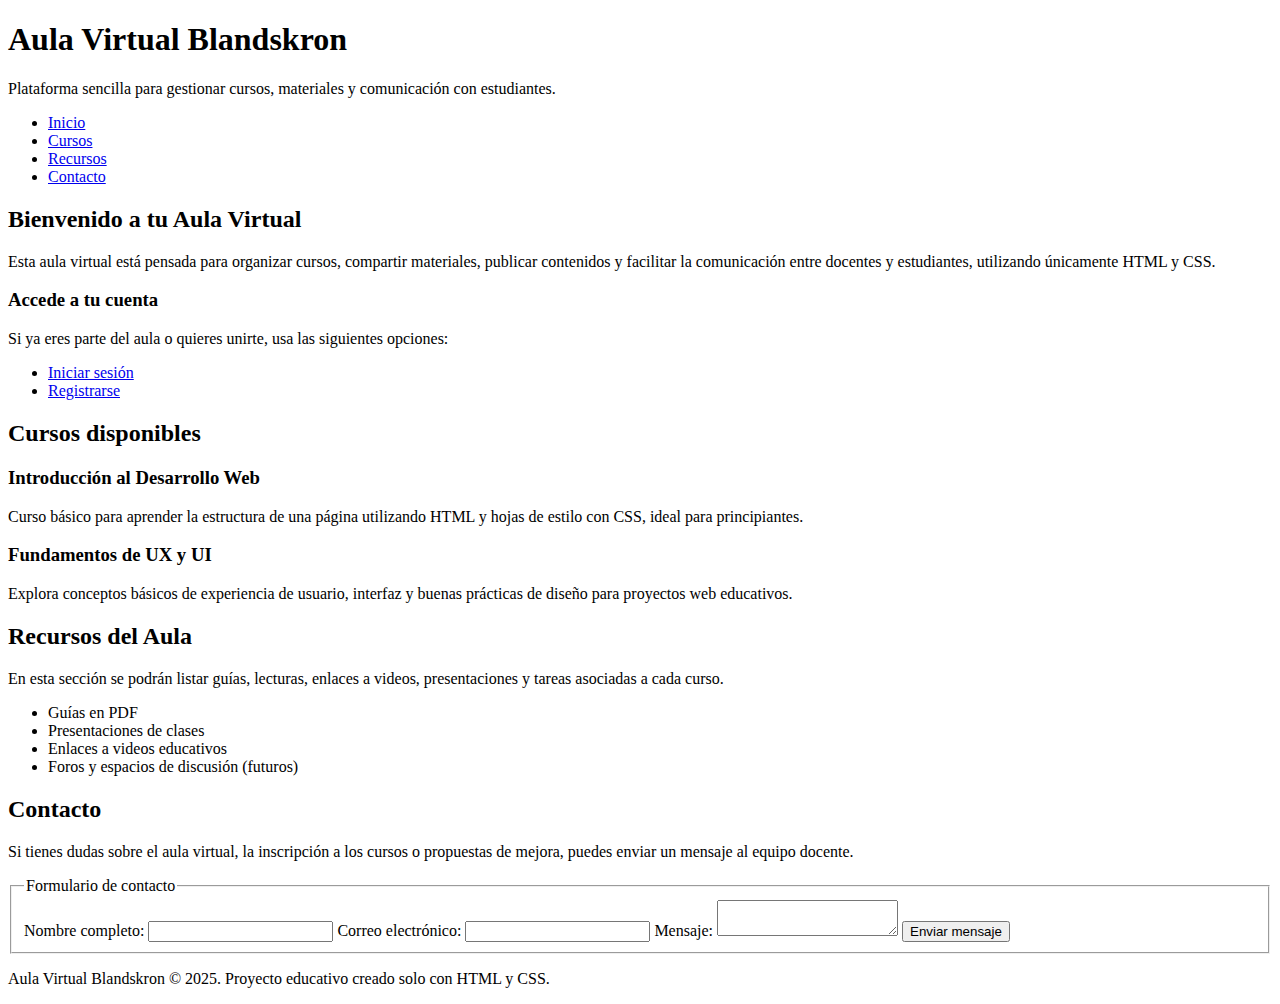
<file: index.html>
<!DOCTYPE html>
<html lang="es">
<head>
  <meta charset="UTF-8">
  <title>Aula Virtual - Proyecto HTML y CSS</title>
  <meta name="description" content="Aula virtual básica creada solo con HTML semántico.">
  <meta name="viewport" content="width=device-width, initial-scale=1.0">
</head>

<body>
  <header>
    <h1>Aula Virtual Blandskron</h1>
    <p>Plataforma sencilla para gestionar cursos, materiales y comunicación con estudiantes.</p>
  </header>

  <nav aria-label="Navegación principal">
    <ul>
      <li><a href="#presentacion">Inicio</a></li>
      <li><a href="#cursos">Cursos</a></li>
      <li><a href="#recursos">Recursos</a></li>
      <li><a href="#contacto">Contacto</a></li>
    </ul>
  </nav>

  <main>
    <section id="presentacion" aria-labelledby="titulo-presentacion">
      <h2 id="titulo-presentacion">Bienvenido a tu Aula Virtual</h2>
      <p>
        Esta aula virtual está pensada para organizar cursos, compartir materiales,
        publicar contenidos y facilitar la comunicación entre docentes y estudiantes,
        utilizando únicamente HTML y CSS.
      </p>

        <section aria-label="Acceso de usuarios">
        <h3>Accede a tu cuenta</h3>
        <p>Si ya eres parte del aula o quieres unirte, usa las siguientes opciones:</p>

        <nav aria-label="Acciones de usuario">
            <ul>
            <li><a href="./pag/login.html">Iniciar sesión</a></li>
            <li><a href="./pag/registro.html">Registrarse</a></li>
            </ul>
        </nav>
        </section>
    </section>

    <section id="cursos" aria-labelledby="titulo-cursos">
      <h2 id="titulo-cursos">Cursos disponibles</h2>

      <article>
        <h3>Introducción al Desarrollo Web</h3>
        <p>
          Curso básico para aprender la estructura de una página utilizando HTML y
          hojas de estilo con CSS, ideal para principiantes.
        </p>
      </article>

      <article>
        <h3>Fundamentos de UX y UI</h3>
        <p>
          Explora conceptos básicos de experiencia de usuario, interfaz y buenas
          prácticas de diseño para proyectos web educativos.
        </p>
      </article>
    </section>

    <section id="recursos" aria-labelledby="titulo-recursos">
      <h2 id="titulo-recursos">Recursos del Aula</h2>
      <p>
        En esta sección se podrán listar guías, lecturas, enlaces a videos,
        presentaciones y tareas asociadas a cada curso.
      </p>
      <ul>
        <li>Guías en PDF</li>
        <li>Presentaciones de clases</li>
        <li>Enlaces a videos educativos</li>
        <li>Foros y espacios de discusión (futuros)</li>
      </ul>
    </section>

    <section id="contacto" aria-labelledby="titulo-contacto">
      <h2 id="titulo-contacto">Contacto</h2>
      <p>
        Si tienes dudas sobre el aula virtual, la inscripción a los cursos o
        propuestas de mejora, puedes enviar un mensaje al equipo docente.
      </p>
      <form>
        <fieldset>
          <legend>Formulario de contacto</legend>

          <label for="nombre">Nombre completo:</label>
          <input id="nombre" name="nombre" type="text">

          <label for="correo">Correo electrónico:</label>
          <input id="correo" name="correo" type="email">

          <label for="mensaje">Mensaje:</label>
          <textarea id="mensaje" name="mensaje"></textarea>

          <button type="submit">Enviar mensaje</button>
        </fieldset>
      </form>
    </section>
  </main>

  <footer>
    <p>Aula Virtual Blandskron &copy; 2025. Proyecto educativo creado solo con HTML y CSS.</p>
  </footer>
</body>
</html>
</file>
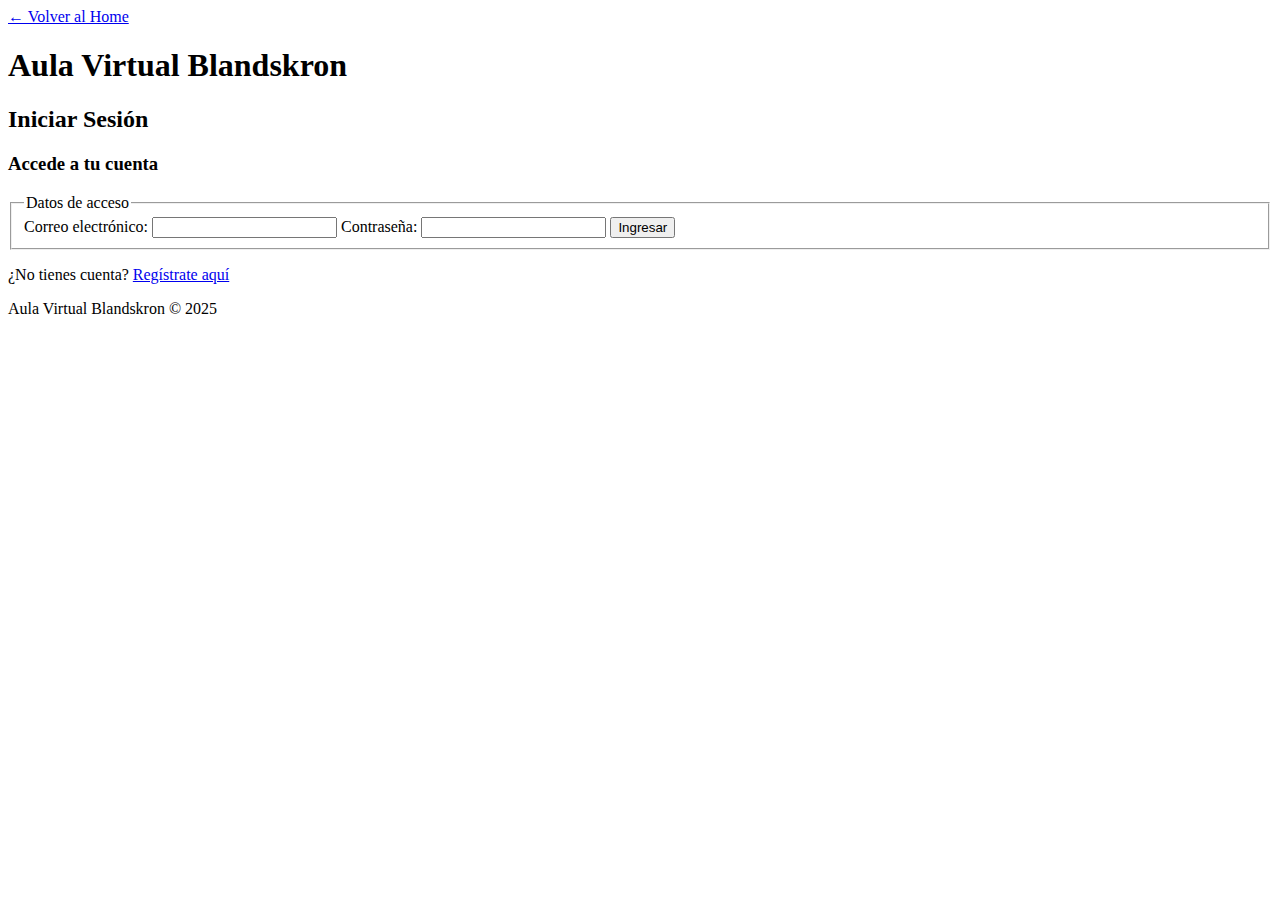
<file: pag/login.html>
<!DOCTYPE html>
<html lang="es">
<head>
  <meta charset="UTF-8">
  <title>Iniciar Sesión - Aula Virtual</title>
  <meta name="viewport" content="width=device-width, initial-scale=1.0">
</head>

<body>
    <header>
        <nav aria-label="Volver al inicio">
            <a href="../index.html">← Volver al Home</a>
        </nav>
        <h1>Aula Virtual Blandskron</h1>
        <h2>Iniciar Sesión</h2>
    </header>

  <main>
    <section aria-labelledby="login-title">
      <h3 id="login-title">Accede a tu cuenta</h3>

      <form>
        <fieldset>
          <legend>Datos de acceso</legend>

          <label for="correo">Correo electrónico:</label>
          <input type="email" id="correo" name="correo" required>

          <label for="password">Contraseña:</label>
          <input type="password" id="password" name="password" required>

          <button type="submit">Ingresar</button>
        </fieldset>
      </form>

      <p>¿No tienes cuenta? <a href="registro.html">Regístrate aquí</a></p>
    </section>
  </main>

  <footer>
    <p>Aula Virtual Blandskron &copy; 2025</p>
  </footer>
</body>
</html>
</file>
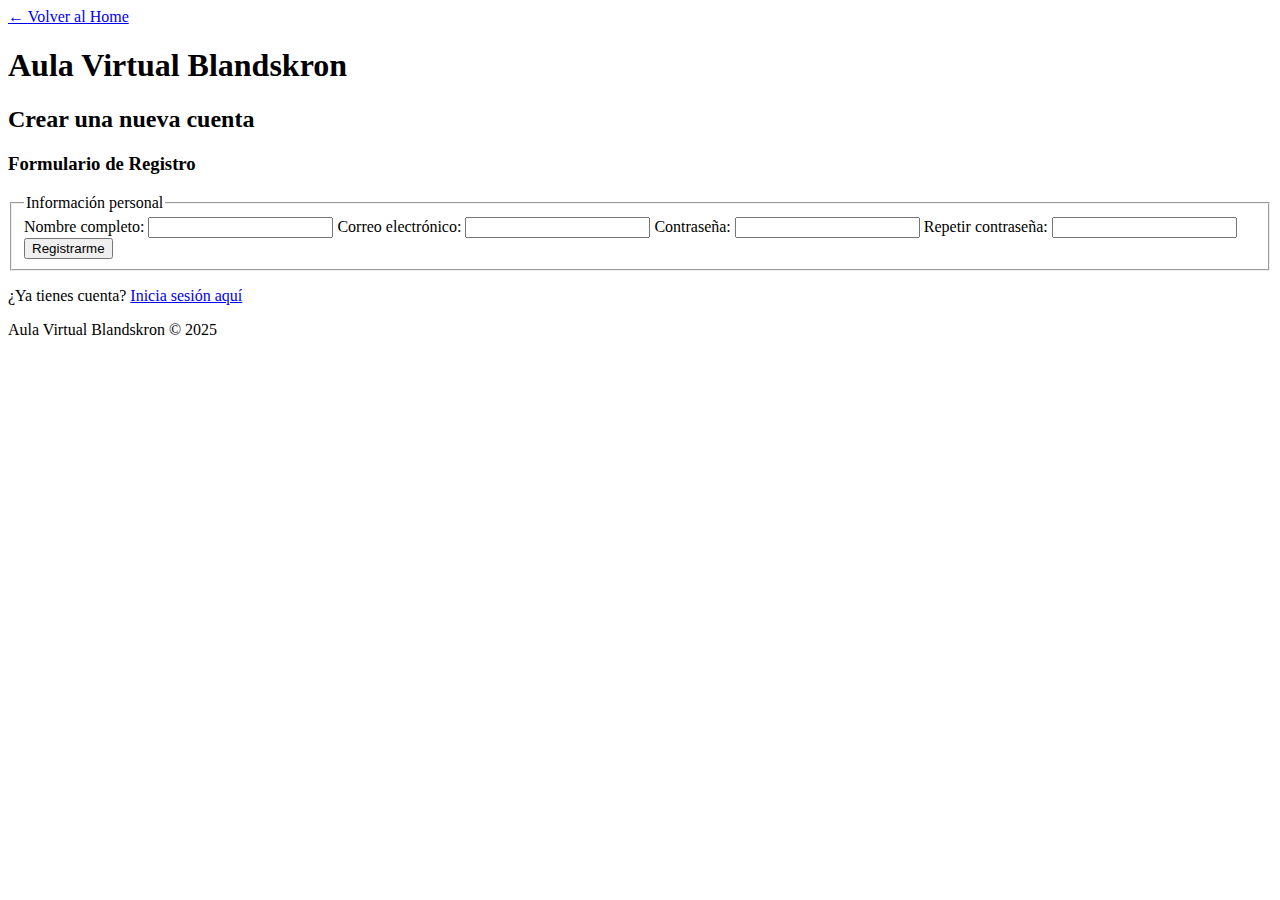
<file: pag/registro.html>
<!DOCTYPE html>
<html lang="es">
<head>
  <meta charset="UTF-8">
  <title>Registro - Aula Virtual</title>
  <meta name="viewport" content="width=device-width, initial-scale=1.0">
</head>

<body>
    <header>
        <nav aria-label="Volver al inicio">
            <a href="../index.html">← Volver al Home</a>
        </nav>

        <h1>Aula Virtual Blandskron</h1>
        <h2>Crear una nueva cuenta</h2>
    </header>

  <main>
    <section aria-labelledby="registro-title">
      <h3 id="registro-title">Formulario de Registro</h3>

      <form>
        <fieldset>
          <legend>Información personal</legend>

          <label for="nombre">Nombre completo:</label>
          <input type="text" id="nombre" name="nombre" required>

          <label for="correo">Correo electrónico:</label>
          <input type="email" id="correo" name="correo" required>

          <label for="password">Contraseña:</label>
          <input type="password" id="password" name="password" required>

          <label for="password2">Repetir contraseña:</label>
          <input type="password" id="password2" name="password2" required>

          <button type="submit">Registrarme</button>
        </fieldset>
      </form>

      <p>¿Ya tienes cuenta? <a href="login.html">Inicia sesión aquí</a></p>
    </section>
  </main>

  <footer>
    <p>Aula Virtual Blandskron &copy; 2025</p>
  </footer>
</body>
</html>
</file>
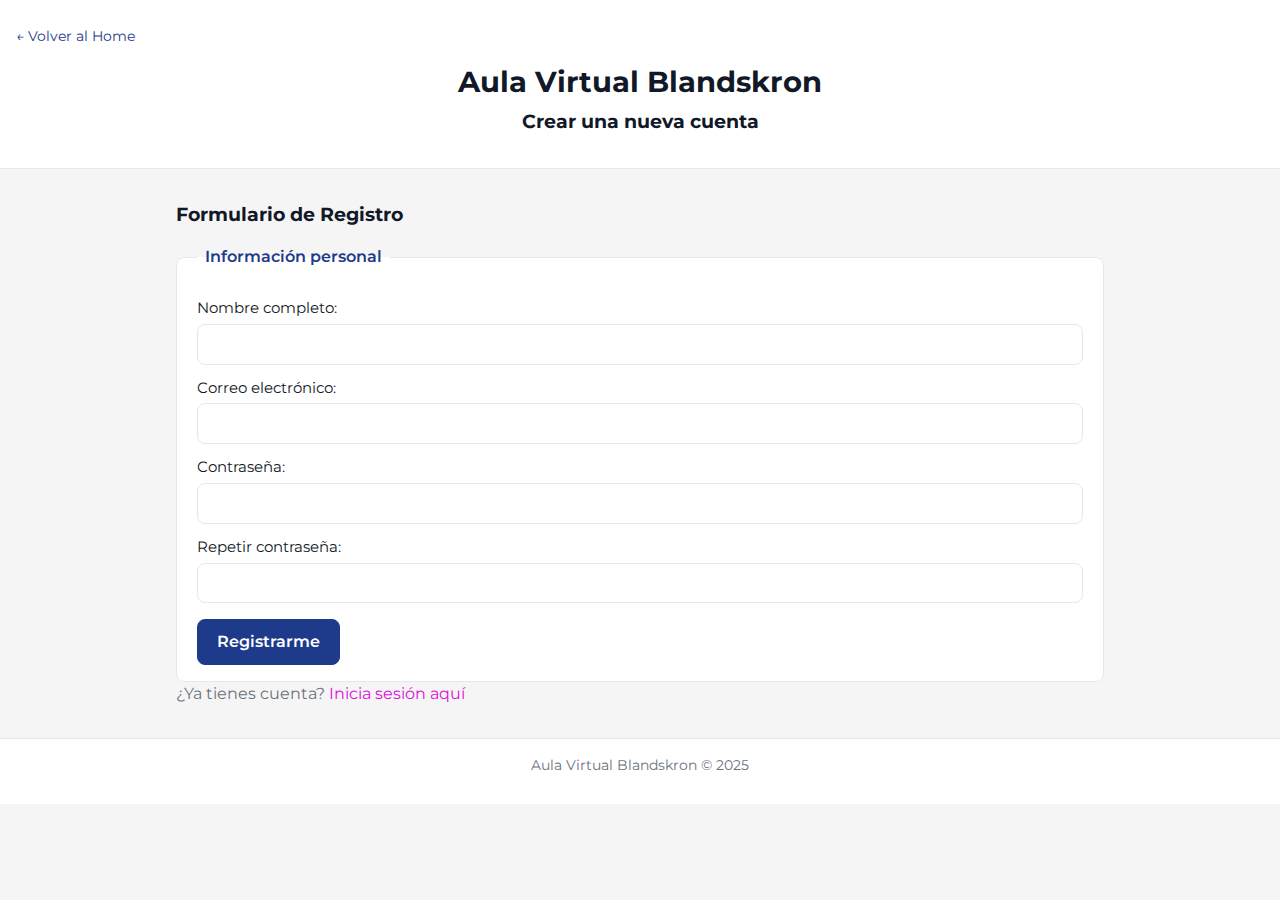
<file: assets/pag/registro.html>
<!DOCTYPE html>
<html lang="es">
<head>
  <meta charset="UTF-8">
  <title>Registro - Aula Virtual</title>
  <meta name="viewport" content="width=device-width, initial-scale=1.0">
  <link rel="preconnect" href="https://fonts.googleapis.com">
  <link rel="preconnect" href="https://fonts.gstatic.com" crossorigin>
  <link href="https://fonts.googleapis.com/css2?family=Montserrat:ital,wght@0,100..900;1,100..900&display=swap" rel="stylesheet">
  <link rel="stylesheet" href="../css/reset.css">
  <link rel="stylesheet" href="../css/montserrat.css">
  <link rel="stylesheet" href="../css/styles.css">
  <link rel="stylesheet" href="../css/header.css">
  <link rel="stylesheet" href="../css/nav.css">
  <link rel="stylesheet" href="../css/forms.css">
  <link rel="stylesheet" href="../css/footer.css">
</head>

<body>
    <header>
        <nav aria-label="Volver al inicio">
            <a href="../../index.html">← Volver al Home</a>
        </nav>

        <h1>Aula Virtual Blandskron</h1>
        <h2>Crear una nueva cuenta</h2>
    </header>

  <main>
    <section aria-labelledby="registro-title">
      <h3 id="registro-title">Formulario de Registro</h3>

      <form>
        <fieldset>
          <legend>Información personal</legend>

          <label for="nombre">Nombre completo:</label>
          <input type="text" id="nombre" name="nombre" required>

          <label for="correo">Correo electrónico:</label>
          <input type="email" id="correo" name="correo" required>

          <label for="password">Contraseña:</label>
          <input type="password" id="password" name="password" required>

          <label for="password2">Repetir contraseña:</label>
          <input type="password" id="password2" name="password2" required>

          <button type="submit">Registrarme</button>
        </fieldset>
      </form>

      <p>¿Ya tienes cuenta? <a href="./login/login.html" style="color: rgb(220, 15, 220);">Inicia sesión aquí</a></p>
    </section>
  </main>

  <footer>
    <p>Aula Virtual Blandskron &copy; 2025</p>
  </footer>
</body>
</html>
</file>
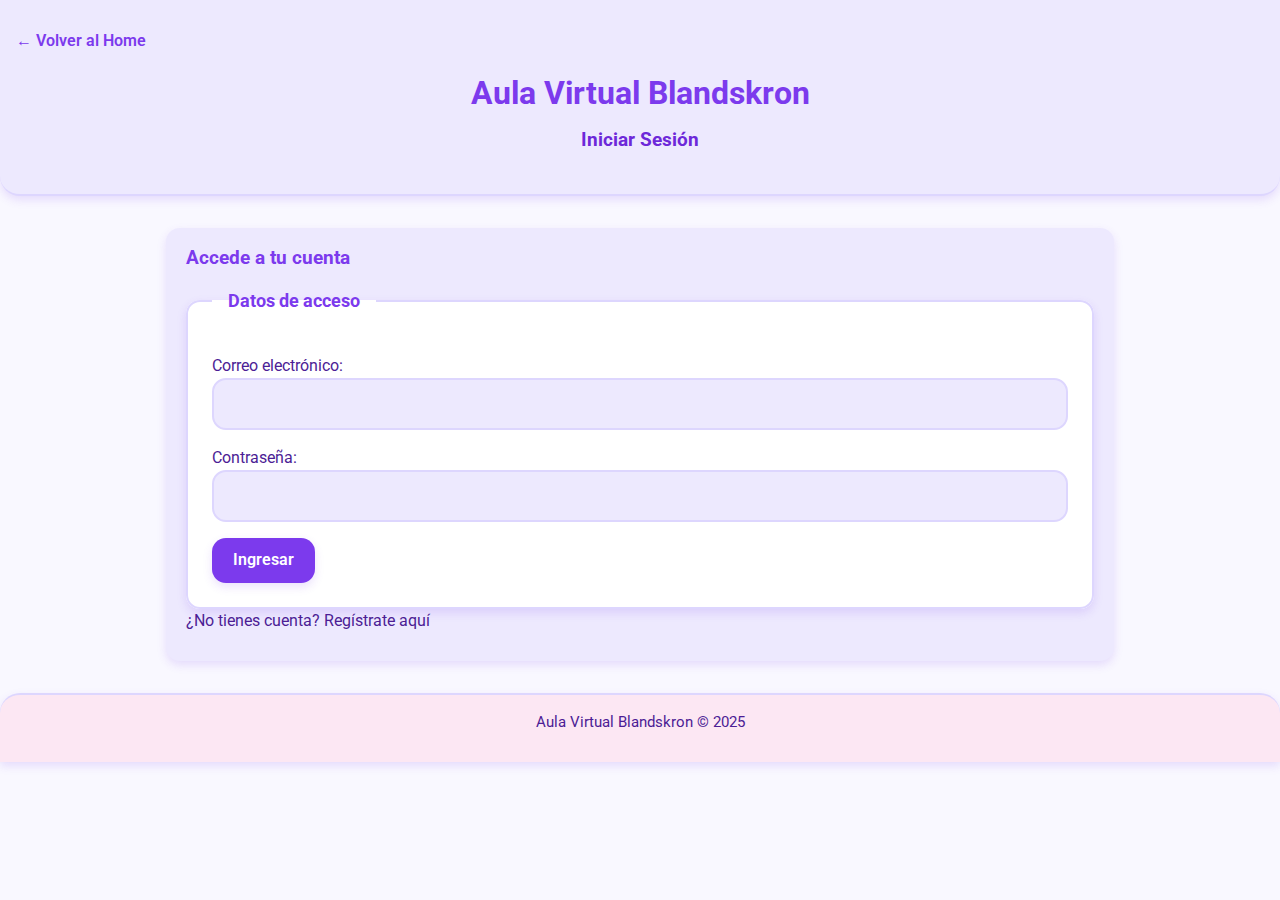
<file: assets/pag/login/login.html>
<!DOCTYPE html>
<html lang="es">
<head>
  <meta charset="UTF-8">
  <title>Iniciar Sesión - Aula Virtual</title>
  <meta name="viewport" content="width=device-width, initial-scale=1.0">
  <link rel="preconnect" href="https://fonts.googleapis.com">
  <link rel="preconnect" href="https://fonts.gstatic.com" crossorigin>
  <link href="https://fonts.googleapis.com/css2?family=Roboto:ital,wght@0,100..900;1,100..900&display=swap" rel="stylesheet">
  <link rel="stylesheet" href="../../css/reset.css">
  <link rel="stylesheet" href="./css/roboto.css">
  <link rel="stylesheet" href="./css/styles.css">
  <link rel="stylesheet" href="./css/header.css">
  <link rel="stylesheet" href="./css/nav.css">
  <link rel="stylesheet" href="./css/forms.css">
  <link rel="stylesheet" href="./css/footer.css">
</head>

<body>
    <header>
        <nav aria-label="Volver al inicio">
            <a href="../../../index.html">← Volver al Home</a>
        </nav>
        <h1>Aula Virtual Blandskron</h1>
        <h2>Iniciar Sesión</h2>
    </header>

  <main>
    <section aria-labelledby="login-title">
      <h3 id="login-title">Accede a tu cuenta</h3>

      <form>
        <fieldset>
          <legend>Datos de acceso</legend>

          <label for="correo">Correo electrónico:</label>
          <input type="email" id="correo" name="correo" required>

          <label for="password">Contraseña:</label>
          <input type="password" id="password" name="password" required>

          <button type="submit">Ingresar</button>
        </fieldset>
      </form>

      <p>¿No tienes cuenta? <a href="../registro.html">Regístrate aquí</a></p>
    </section>
  </main>

  <footer>
    <p>Aula Virtual Blandskron &copy; 2025</p>
  </footer>
</body>
</html>
</file>
<file: assets/css/montserrat.css>
body {
  font-family: "Montserrat", sans-serif;
  font-optical-sizing: auto;
}
</file>
<file: assets/css/styles.css>
:root {
  --color-bg: #f5f5f5;
  --color-primary: #1e3a8a;
  --color-primary-light: #3b82f6;
  --color-text: #111827;
  --color-muted: #6b7280;
  --color-border: #e5e7eb;
  --radius-base: 8px;
}

/* Layout general */
body {
  background-color: var(--color-bg);
  color: var(--color-text);
}

/* Contenedor principal */
main {
  max-width: 960px;
  margin: 2rem auto;
  padding: 0 1rem;
}

/* Titulares y texto */
h1, h2, h3 {
  margin-bottom: 0.5rem;
}

p {
  margin-bottom: 0.75rem;
  color: var(--color-muted);
}

/* Secciones */
section {
  margin-bottom: 2rem;
}

/* Listas generales */
section ul {
  padding-left: 1.25rem;
  list-style: disc;
}

/* Botones genéricos */
button {
  padding: 0.6rem 1.2rem;
  border-radius: var(--radius-base);
  border: 1px solid var(--color-primary);
  background-color: var(--color-primary);
  color: #ffffff;
  font-weight: 600;
}

button:hover {
  background-color: var(--color-primary-light);
  border-color: var(--color-primary-light);
}
</file>
<file: assets/css/header.css>
header {
  background-color: #ffffff;
  border-bottom: 1px solid var(--color-border);
  padding: 1.5rem 1rem;
  text-align: center;
}

/* Para páginas internas (login / registro) donde hay nav dentro del header */
header nav[aria-label="Volver al inicio"] {
  text-align: left;
  margin-bottom: 0.75rem;
}

header nav[aria-label="Volver al inicio"] a {
  font-size: 0.9rem;
  color: var(--color-primary);
}

header nav[aria-label="Volver al inicio"] a:hover {
  text-decoration: underline;
}

header h1 {
  font-size: 1.8rem;
  margin-bottom: 0.25rem;
}

header h2 {
  font-size: 1.2rem;
}
</file>
<file: assets/css/nav.css>
/* Navegación principal del Home */
nav[aria-label="Navegación principal"] {
  background-color: #ffffff;
  border-bottom: 1px solid var(--color-border);
}

nav[aria-label="Navegación principal"] ul {
  max-width: 960px;
  margin: 0 auto;
  padding: 0.75rem 1rem;
  display: flex;
  gap: 1rem;
}

nav[aria-label="Navegación principal"] a {
  color: var(--color-primary);
  font-weight: 500;
}

nav[aria-label="Navegación principal"] a:hover {
  text-decoration: underline;
}

/* Navegación de acceso de usuarios (login/registro) */
nav[aria-label="Acciones de usuario"] ul {
  display: flex;
  gap: 0.75rem;
  margin-top: 0.75rem;
  list-style: none;
  padding-left: 0;
}

nav[aria-label="Acciones de usuario"] a {
  display: inline-block;
  padding: 0.5rem 1rem;
  border-radius: var(--radius-base);
  border: 1px solid var(--color-primary);
  color: #ffffff;
  background-color: var(--color-primary);
  font-size: 0.95rem;
  font-weight: 600;
}

nav[aria-label="Acciones de usuario"] a:hover {
  background-color: var(--color-primary-light);
  border-color: var(--color-primary-light);
}
</file>
<file: assets/css/forms.css>
form {
  margin-top: 1rem;
}

fieldset {
  border: 1px solid var(--color-border);
  border-radius: var(--radius-base);
  padding: 1rem 1.25rem;
  background-color: #ffffff;
}

legend {
  padding: 0 0.5rem;
  font-weight: 600;
  color: var(--color-primary);
}

label {
  display: block;
  margin-top: 0.75rem;
  margin-bottom: 0.25rem;
  font-size: 0.95rem;
}

input,
textarea {
  width: 100%;
  padding: 0.5rem 0.6rem;
  border-radius: var(--radius-base);
  border: 1px solid var(--color-border);
  font-size: 0.95rem;
}

textarea {
  min-height: 120px;
  resize: vertical;
}

input:focus,
textarea:focus {
  outline: 2px solid var(--color-primary-light);
  border-color: var(--color-primary-light);
}

form button {
  margin-top: 1rem;
}
</file>
<file: assets/css/footer.css>
footer {
  margin-top: 2rem;
  padding: 1rem;
  text-align: center;
  font-size: 0.9rem;
  color: var(--color-muted);
  border-top: 1px solid var(--color-border);
  background-color: #ffffff;
}
</file>
<file: assets/pag/login/css/roboto.css>
body {
  font-family: "Roboto", sans-serif;
  font-optical-sizing: auto;
}
</file>
<file: assets/pag/login/css/styles.css>
:root {
  --color-bg: #F9F8FF;
  --color-primary: #7C3AED;
  --color-primary-light: #A78BFA;
  --color-primary-pastel: #EDE9FE;
  --color-secondary: #FCE7F3;
  --color-text: #4C1D95;
  --color-muted: #6D28D9;
  --color-border: #DDD6FE;
  --radius-base: 14px;
  --shadow-soft: 0 4px 10px rgba(124, 58, 237, 0.15);
}

body {
  background-color: var(--color-bg);
  color: var(--color-text);
}

main {
  max-width: 980px;
  margin: 2rem auto;
  padding: 0 1rem;
}

h1, h2, h3 {
  margin-bottom: 0.6rem;
  color: var(--color-primary);
}

p {
  margin-bottom: 0.75rem;
  color: var(--color-text);
}

section {
  margin-bottom: 2rem;
  background-color: var(--color-primary-pastel);
  padding: 1rem 1.25rem;
  border-radius: var(--radius-base);
  box-shadow: var(--shadow-soft);
}

/* Botones generales */
button {
  padding: 0.65rem 1.3rem;
  border-radius: var(--radius-base);
  border: none;
  background-color: var(--color-primary);
  color: #fff;
  font-weight: 600;
  box-shadow: var(--shadow-soft);
  transition: transform 0.15s ease-in-out, background-color 0.2s;
}

button:hover {
  transform: scale(1.05);
  background-color: var(--color-primary-light);
}
</file>
<file: assets/pag/login/css/header.css>
header {
  background-color: var(--color-primary-pastel);
  border-bottom: 2px solid var(--color-border);
  padding: 1.8rem 1rem;
  text-align: center;
  box-shadow: var(--shadow-soft);
  border-radius: 0 0 20px 20px;
}

header nav[aria-label="Volver al inicio"] {
  text-align: left;
  margin-bottom: 1rem;
}

header nav[aria-label="Volver al inicio"] a {
  font-size: 1rem;
  font-weight: 600;
  color: var(--color-primary);
}

header nav[aria-label="Volver al inicio"] a:hover {
  text-decoration: underline;
}

header h1 {
  font-size: 2rem;
  font-weight: 700;
}

header h2 {
  font-size: 1.2rem;
  color: var(--color-muted);
}
</file>
<file: assets/pag/login/css/nav.css>
/* NAV PRINCIPAL DEL HOME */
nav[aria-label="Navegación principal"] {
  background-color: var(--color-primary-light);
  box-shadow: var(--shadow-soft);
  border-radius: 0 0 20px 20px;
}

nav[aria-label="Navegación principal"] ul {
  max-width: 960px;
  margin: 0 auto;
  padding: 0.75rem 1rem;
  display: flex;
  gap: 1.2rem;
}

nav[aria-label="Navegación principal"] a {
  color: white;
  font-weight: 600;
}

nav[aria-label="Navegación principal"] a:hover {
  text-decoration: underline;
}

/* NAV LOGIN / REGISTRO */
nav[aria-label="Acciones de usuario"] ul {
  display: flex;
  gap: 1rem;
  margin-top: 1rem;
  list-style: none;
}

nav[aria-label="Acciones de usuario"] a {
  display: inline-block;
  padding: 0.6rem 1.2rem;
  border-radius: var(--radius-base);
  background-color: var(--color-primary);
  color: #ffffff;
  box-shadow: var(--shadow-soft);
  font-weight: 600;
  transition: transform 0.15s ease-in-out, background-color 0.2s;
}

nav[aria-label="Acciones de usuario"] a:hover {
  transform: scale(1.07);
  background-color: var(--color-primary-light);
}
</file>
<file: assets/pag/login/css/forms.css>
form {
  margin-top: 1rem;
}

fieldset {
  border: 2px solid var(--color-border);
  border-radius: var(--radius-base);
  padding: 1.5rem;
  background-color: white;
  box-shadow: var(--shadow-soft);
}

legend {
  font-weight: 700;
  color: var(--color-primary);
  padding: 0 1rem;
  font-size: 1.1rem;
}

label {
  display: block;
  margin-top: 1rem;
}

input,
textarea {
  width: 100%;
  padding: 0.75rem;
  border-radius: var(--radius-base);
  border: 2px solid var(--color-border);
  background-color: var(--color-primary-pastel);
  font-size: 1rem;
  transition: border-color 0.2s, background-color 0.2s;
  color: var(--color-text);
}

input:focus,
textarea:focus {
  outline: none;
  border-color: var(--color-primary);
  background-color: var(--color-bg);
}

textarea {
  min-height: 120px;
  resize: vertical;
}

form button {
  margin-top: 1rem;
}
</file>
<file: assets/pag/login/css/footer.css>
footer {
  margin-top: 2rem;
  padding: 1rem;
  text-align: center;
  font-size: 0.95rem;
  color: var(--color-muted);
  border-top: 2px solid var(--color-border);
  background-color: var(--color-secondary);
  border-radius: 20px 20px 0 0;
  box-shadow: var(--shadow-soft);
}
</file>
